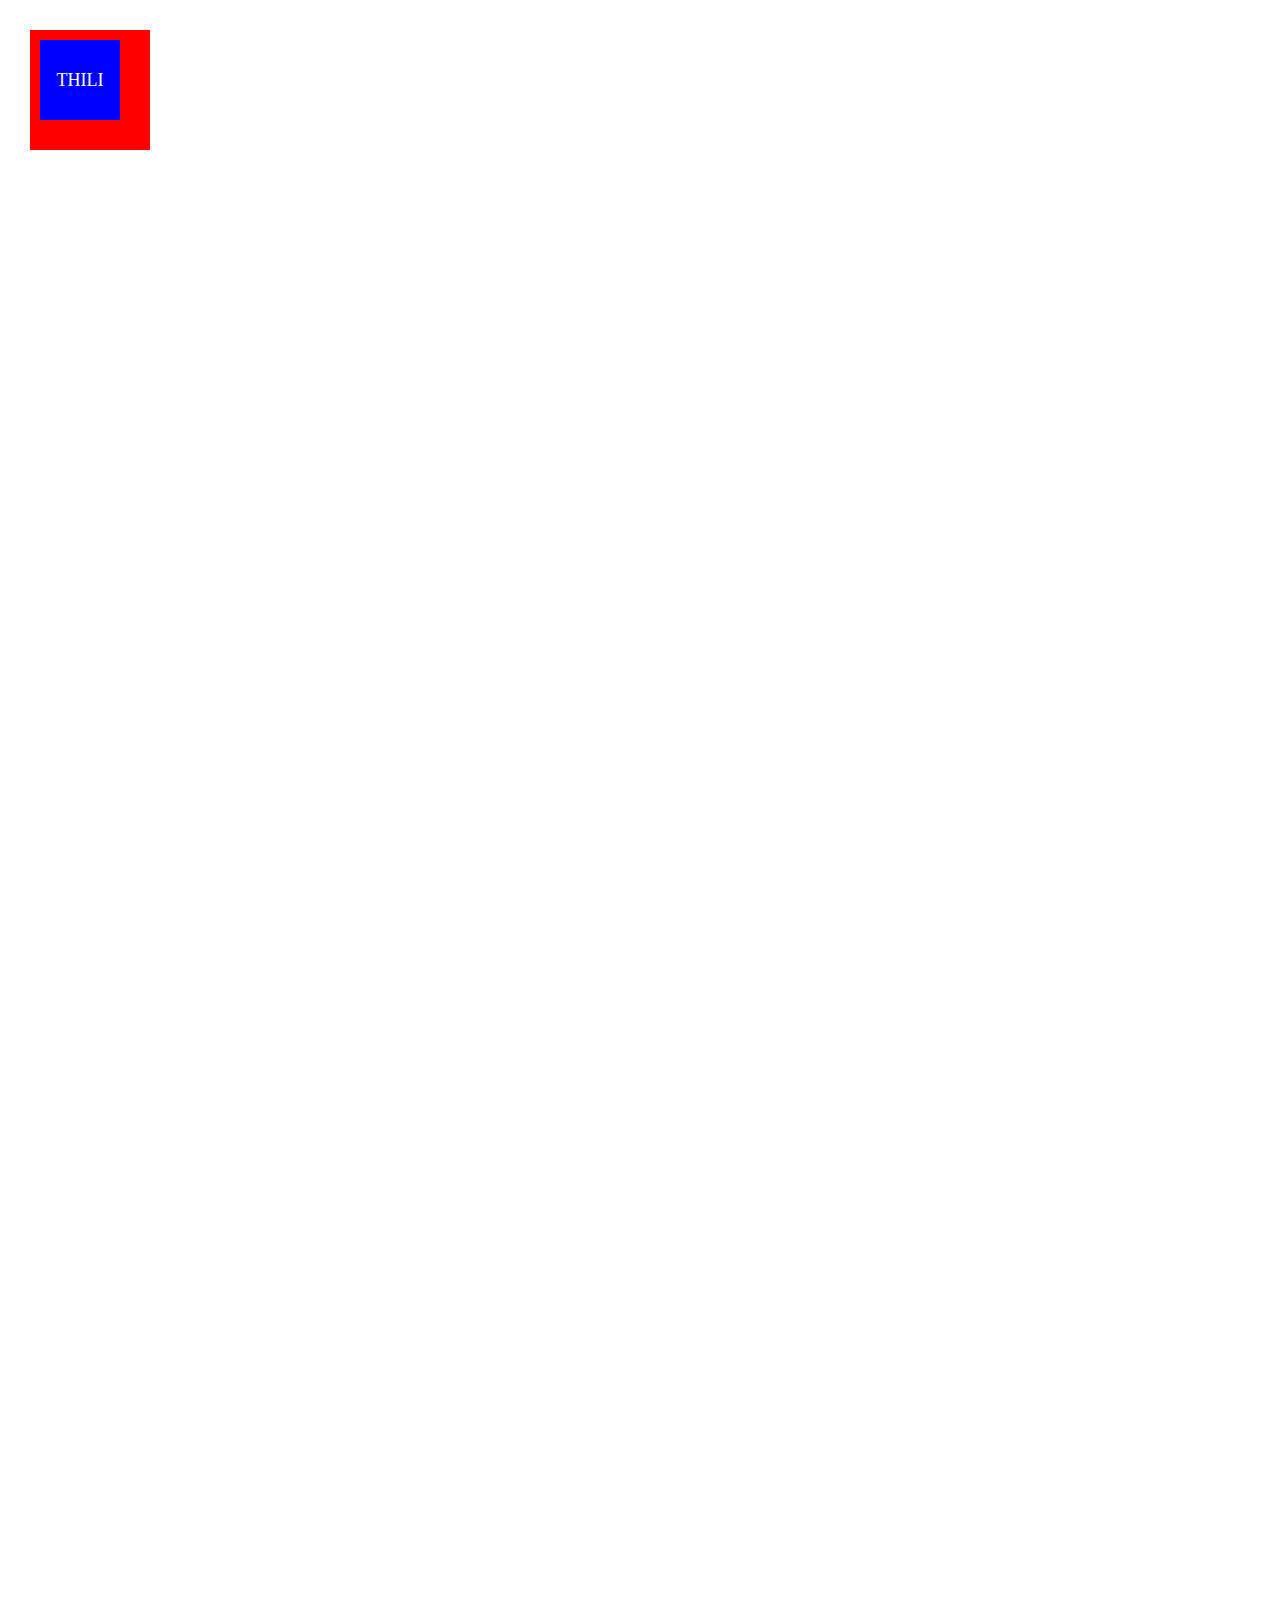
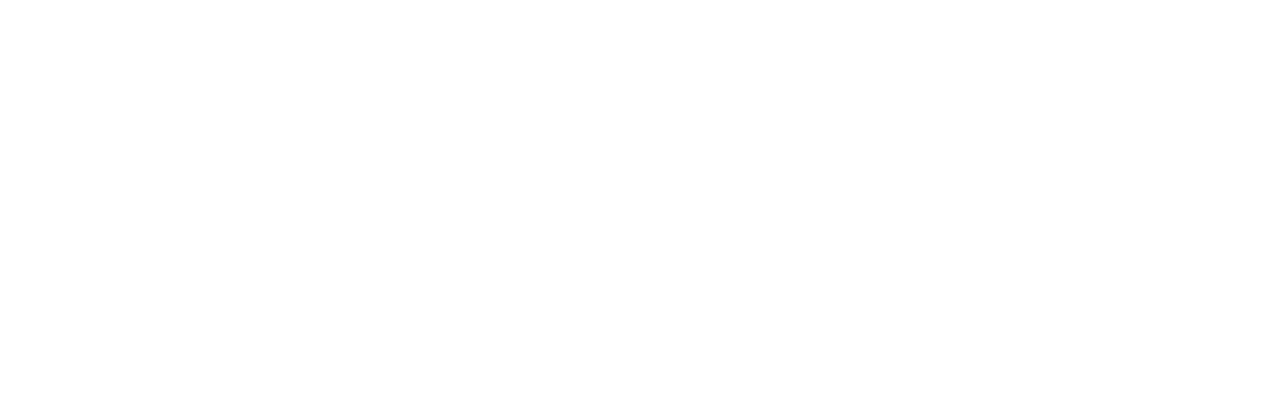
<file: index.html>
<!DOCTYPE html>
<html>
<head>
<title>INDEX</title>
<meta charset="utf-8" />
<meta http-equiv="X-UA-Compatible" content="IE=edge,chrome=1" />
<meta name="viewport" content="width=device-width,initial-scale=1,maximum-scale=1,user-scalable=no" />
<meta name="author" content="Thilina Fong" />
<meta name="description" content="158162" />
<link rel="stylesheet" href="moving.css" />
<script src="http://localhost/cdn/modernizr.js"></script>
<script src="http://localhost/cdn/jquery-3.0.0.min.js"></script>
</head>
<body>
<div id="container">

</div>
<div class="mask_layer">
  <div class="drag">
    <p>thili</p>
  </div>
</div>
<script>
console.log(jQuery.fn.jquery);
</script>
<script src="moving.js"></script>
</body>
</html>
</file>
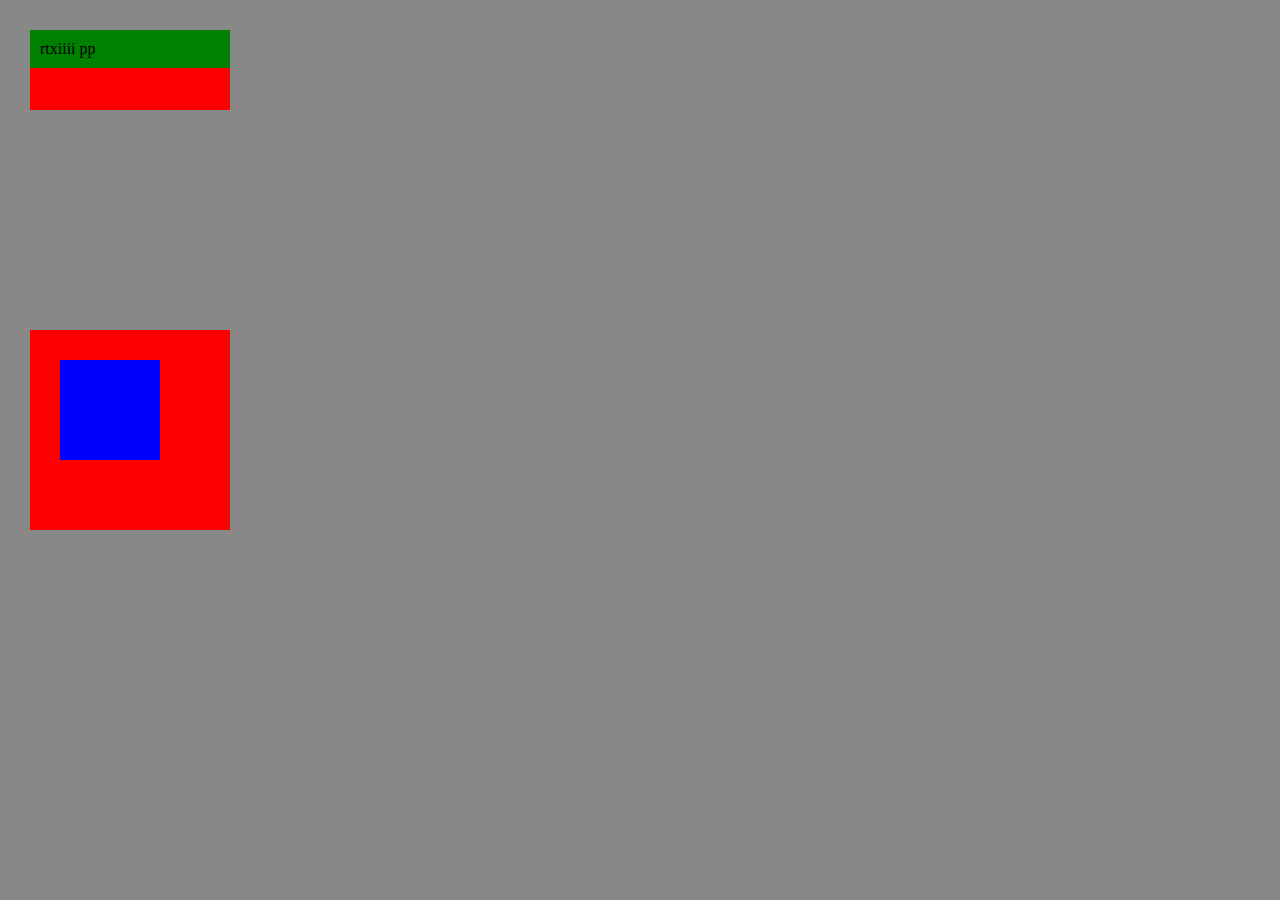
<file: test.html>
<!DOCTYPE html>
<html>
<head>
<title>TEST</title>
<meta charset="utf-8" />
<meta http-equiv="X-UA-Compatible" content="IE=edge,chrome=1" />
<meta name="viewport" content="width=device-width,initial-scale=1,maximum-scale=1,user-scalable=no" />
<meta name="author" content="Thilina Fong" />
<meta name="description" content="158162" />
<style>
*{
  margin:0;padding:0;
}
#container{
  width: 100%;
  height: 100vh;
  background: #888;
}
#test1{
  position: absolute;
  left: 30px;
  top:330px;
  width: 200px;
  height: 200px;
  background: red;
}
#test2{
  position: absolute;
  left: 30px;
  top:30px;
  width: 100px;
  height: 100px;
  background: blue;
}
#selection{
  position: absolute;
  left: 30px;
  top: 30px;
  width: 200px;
  height: 80px;
  background: red;
  -webkit-user-select:none;
  cursor:move;
}
#selection p{
  background: green;
  padding: 10px;
}
#selection p::selection{
  color:blue;
}
</style>
<script src="http://localhost/cdn/modernizr.js"></script>
<script src="http://localhost/cdn/jquery-3.0.0.min.js"></script>
</head>
<body>
<div id="container">
  <div id="selection">
    <p>rtxiiii pp</p>
  </div>
  <div id="test1">
    <div id="test2">
      <code style="display:none;">
        window.onload=function(){
          var eleDrag=document.getElementById('div1');

          eleDrag.onmousedown=function(ev){
            // console.log(ev);
            var ele2evX=ev.clientX-eleDrag.offsetLeft;
            var ele2evY=ev.clientY-eleDrag.offsetTop;

            document.onmousemove=function(ev){
              var l=ev.clientX-ele2evX;
              var t=ev.clientY-ele2evY;

              eleDrag.style.left=l+'px';
              eleDrag.style.top=t+'px';
            };
            document.onmouseup=function(){
              document.onmousemove=null;
              document.onmouseup=null;
            };
            // return false;
          };
        };
      </code>
    </div>
  </div>
</div>
<script>
$(function(){
  $('#test1').on('click',function(ev){
    console.log(ev.offsetX);
  });

  var eleTest2=document.getElementById('test2');

  console.log(eleTest2.offsetTop);
  console.log($('#test2').position().top);
});
</script>
</body>
</html>
</file>
<file: moving.css>
@charset 'utf-8';
*{margin: 0;padding: 0;}

#container{
  height: 2000px;
}

.mask_layer{
  width: 100%;
  height: 100%;
  background: rgba(0,0,0,0);
  position: fixed;
  left:0px;
  top:0px;
  /*opacity: 0.8;*/
}
.drag{
  background: red;
  width: 120px;
  height: 120px;
  position: absolute;
  left:30px;
  top:30px;
  cursor: move;
  -webkit-user-select:none;
}
.drag p{
  position: absolute;
  left: 10px;
  top: 10px;
  background: blue;
  width: 80px;
  height: 80px;
  line-height: 80px;
  text-align: center;
  font-size: 18px;
  color: #FFF;
  text-transform: uppercase;
}
.dot{
  width: 5px;
  height: 5px;
  background: #333;
  position: absolute;
}
</file>
